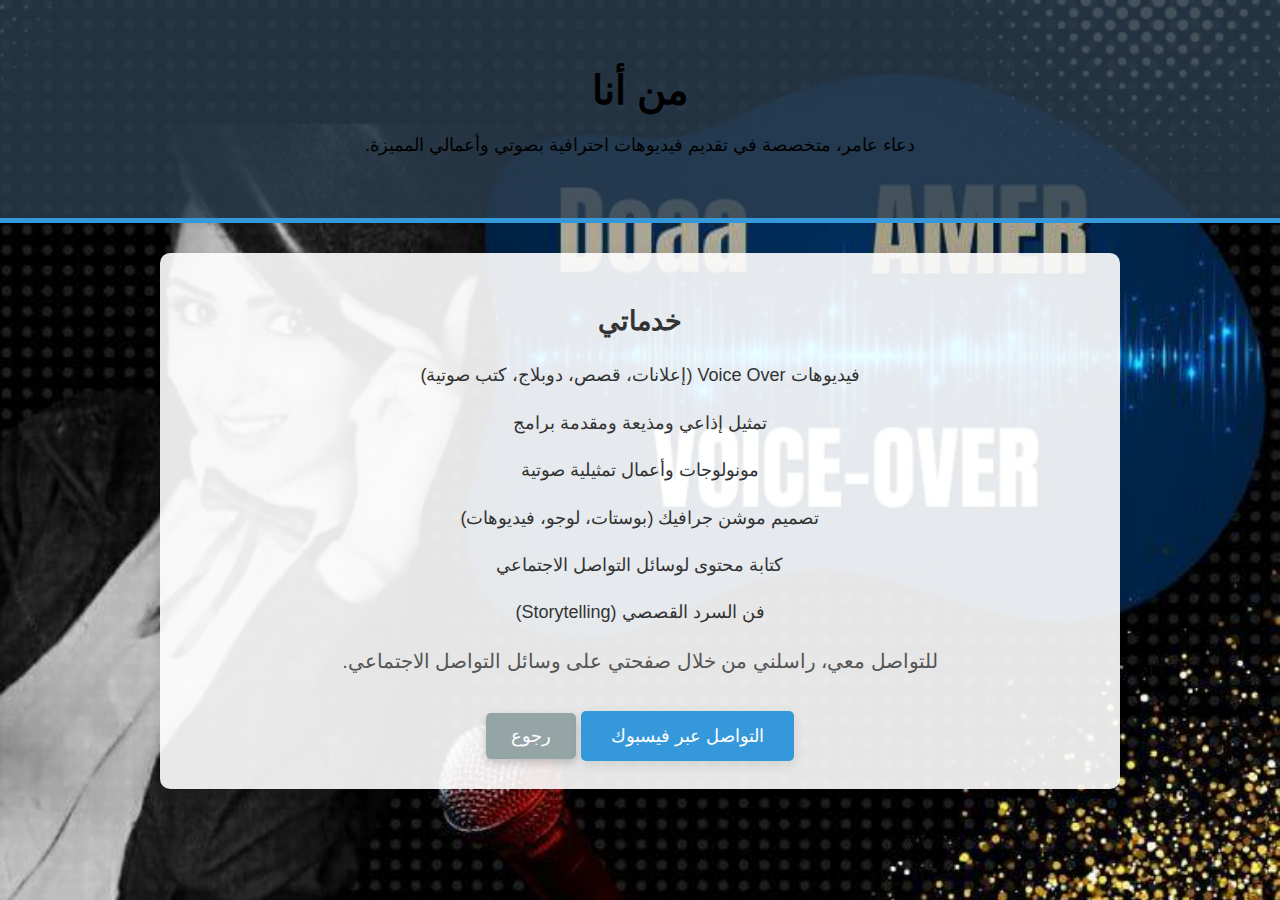
<file: about.html>
<!DOCTYPE html>
<html lang="ar">
<head>
    <meta charset="UTF-8">
    <meta name="viewport" content="width=device-width, initial-scale=1.0">
    <title>من أنا - ميدو</title>
    <style>
        /* تنسيق الجسم */
        body {
            font-family: 'Arial', sans-serif;
            direction: rtl; /* لتنسيق الكتابة من اليمين لليسار */
            margin: 0;
            padding: 0;
            background-image: url('1234.jpg'); /* الصورة الخلفية */
            background-size: cover; /* تغطي الصفحة بالكامل */
            background-position: center center; /* تحديد مكان الصورة */
            background-attachment: fixed; /* جعل الصورة ثابتة عند التمرير */
            height: 100vh; /* تأكيد أن الخلفية تغطي كامل المساحة الرأسية */
        }

        /* تنسيق الهيدر */
        header {
            background-color: rgba(44, 62, 80, 0.8); /* خلفية داكنة للهيدر مع شفافية */
            
            padding: 40px 20px;
            text-align: center;
            border-bottom: 5px solid #3498db; /* خط أزرق أسفل الهيدر */
        }

        /* تنسيق الفوتر */
        footer {
            text-align: center;
            background-color: #34495e; /* خلفية داكنة للفوتر */
            padding: 15px 0;
            position: fixed;
            width: 100%;
            bottom: 0;
            font-size: 14px;
        }

        /* تنسيق النص داخل الهيدر */
        header h1 {
            font-size: 40px;
            margin-bottom: 10px;
            font-weight: bold;
        }

        header p {
            font-size: 18px;
            line-height: 1.6;
        }

        /* تنسيق الزر */
        .button {
            background-color: #3498db; /* لون أزرق مميز */
            border: none;
            color: white;
            padding: 15px 30px;
            margin: 20px 0;
            cursor: pointer;
            font-size: 18px;
            border-radius: 5px;
            text-decoration: none;
            box-shadow: 0 4px 12px rgba(0, 0, 0, 0.1);
            transition: background-color 0.3s, transform 0.2s;
        }

        .button:hover {
            background-color: #2980b9;
            transform: scale(1.05); /* تأثير تكبير عند المرور على الزر */
        }

        /* تنسيق الفقرة الخاصة بالمحتوى */
        .content {
            text-align: center;
            font-size: 18px;
            margin: 30px;
            color: #333;
            background-color: rgba(255, 255, 255, 0.9); /* خلفية بيضاء شبه شفافة */
            padding: 30px;
            border-radius: 10px;
            box-shadow: 0 6px 18px rgba(0, 0, 0, 0.1);
            max-width: 900px;
            margin-left: auto;
            margin-right: auto;
        }

        .content ul {
            list-style-type: none;
            padding: 0;
        }

        .content ul li {
            font-size: 18px;
            margin: 15px 0;
            line-height: 1.8;
        }

        /* تنسيق الفقرة */
        .content p {
            font-size: 20px;
            color: #555;
        }

        /* زر الرجوع */
        .back-button {
            background-color: #95a5a6; /* لون محايد للزر */
            padding: 12px 25px;
            font-size: 18px;
            border-radius: 5px;
            color: white;
            text-decoration: none;
            display: inline-block;
            margin-top: 20px;
            box-shadow: 0 4px 8px rgba(0, 0, 0, 0.2);
        }

        .back-button:hover {
            background-color: #7f8c8d;
        }

    </style>
</head>
<body>
    <header class="header">
        <h1>من أنا</h1>
        <p>دعاء عامر، متخصصة في تقديم فيديوهات احترافية بصوتي وأعمالي المميزة.</p>
    </header>

    <div class="content">
        <h2>خدماتي</h2>
        <ul>
            <li>فيديوهات Voice Over (إعلانات، قصص، دوبلاج، كتب صوتية)</li>
            <li>تمثيل إذاعي ومذيعة ومقدمة برامج</li>
            <li>مونولوجات وأعمال تمثيلية صوتية</li>
            <li>تصميم موشن جرافيك (بوستات، لوجو، فيديوهات)</li>
            <li>كتابة محتوى لوسائل التواصل الاجتماعي</li>
            <li>فن السرد القصصي (Storytelling)</li>
        </ul>
        
        <p>للتواصل معي، راسلني من خلال صفحتي على وسائل التواصل الاجتماعي.</p>
        <a href="https://www.facebook.com/profile.php?id=100070282876773&mibextid=ZbWKwL" class="button" target="_blank">التواصل عبر فيسبوك</a>
        
        <!-- زر الرجوع -->
        <a href="javascript:history.back()" class="back-button">رجوع</a>
    </div>

    
</body>
</html>
</file>
